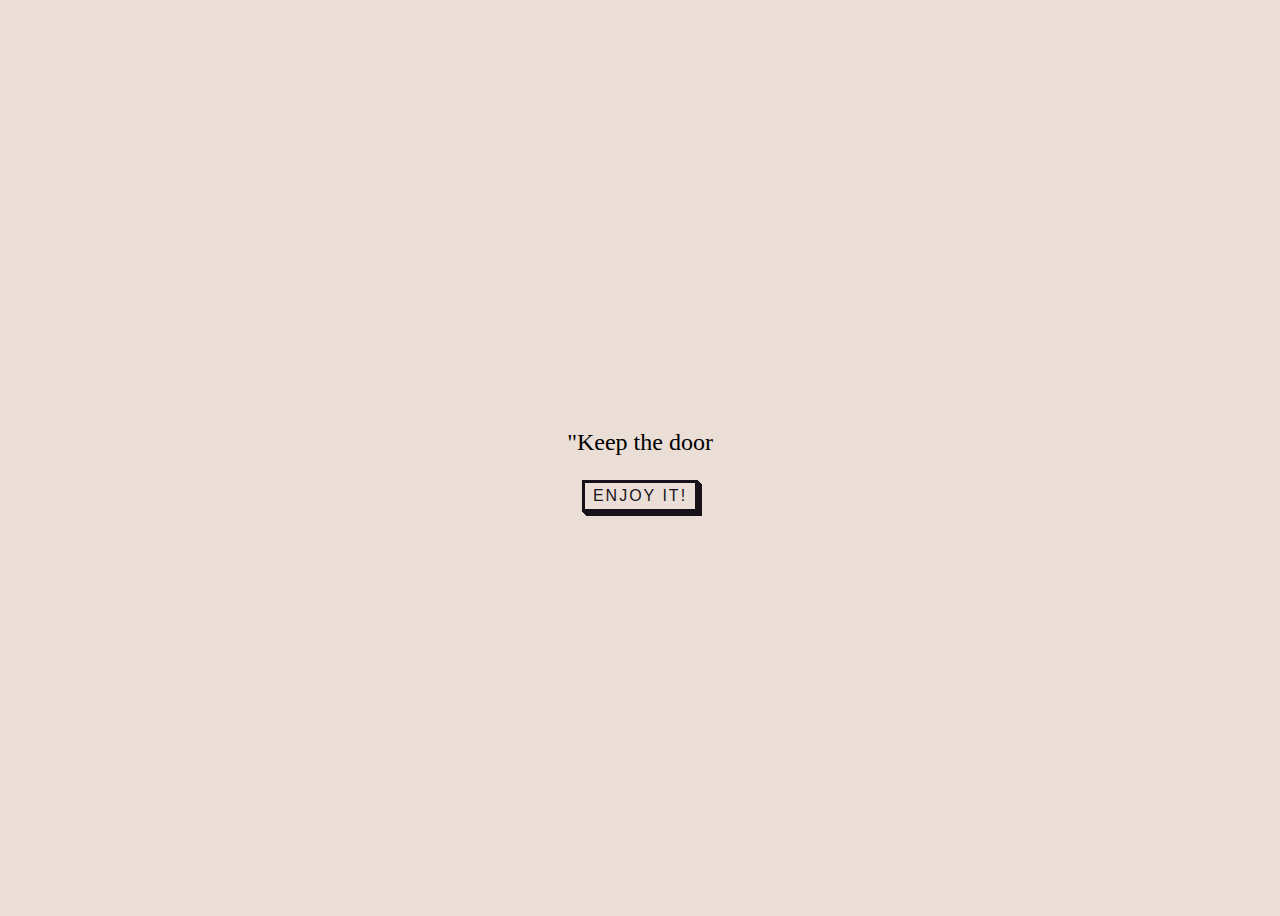
<file: Interactive Media/A3/index.html>
<!DOCTYPE html>

<html lang="en">

    <head>

        <meta charset="utf-8">
        <meta name="viewpoint" content="width=device-width, initial-scale=1.0">

        <link rel="stylesheet" href="style.css">
        <script src="load.js" defer></script>

        <title>loading page</title>

    </head>

    <!-- This is an "anywhere door" music player website.  -->

    <!-- When I was a kid, I wished I could have cool gadgets owned by Doraemon, especially Anywhere Door, 
    which was the inspiration for this website.   -->

    <body id="load-body" >

        <p id="type-effect"></p>
       
        <button id="load-link" onclick="loadPageAfterDelay(3000, './main.html')">Enjoy it!</button>

        <div id="load-throbber">

          <div class="color"></div>

        </div>
  
    </body>

</html>
</file>
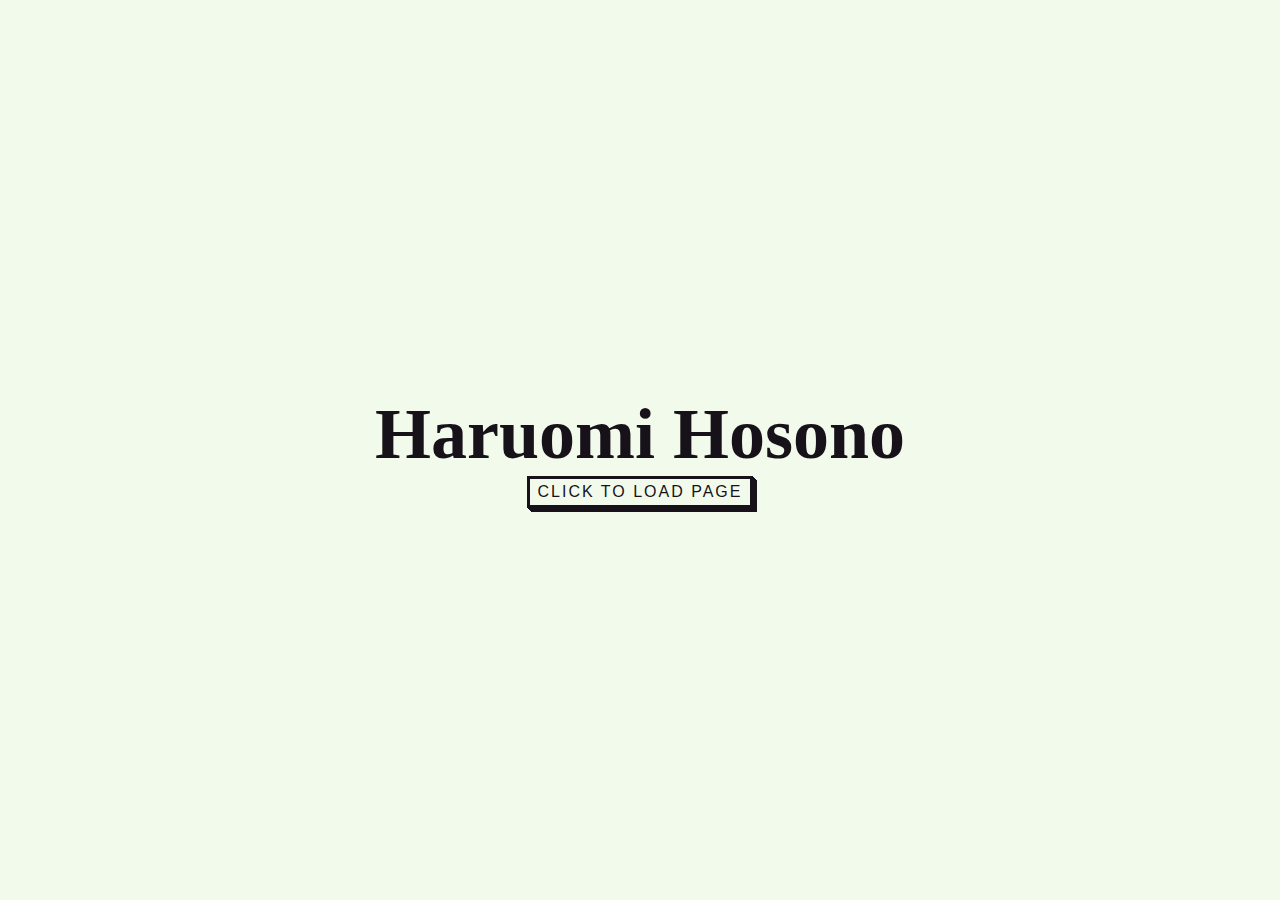
<file: Interactive Media/A2/e3/index.html>
<!DOCTYPE html>

<!-- 

  PROVIDE MEANINGFUL FEEDBACK TO THE FOLLOWING ELEMENTS:
  1) <button> with the id of load-link on the loading page (index.html)
  2) <div> with the id of load-throbber on the loading page (index.html)
  3) <li>s inside of the <ol> inside of the <nav> on the information page (hosono.html)
  4) <button> with the id of mode-button on the information page (hosono.html)

-->

<html lang="en">

  <head>

    <meta charset="utf-8">
    <meta name="viewport" content="width=device-width, initial-scale=1.0">

    <link rel="stylesheet" type="text/css" href="./style.css">

    <title>Loading Page</title>

    <script src="./fakeLoad.js" defer></script>

  </head>

  <body id="load-body">

      <h1>Haruomi Hosono</h1>
      <!--
        Typically I'd use an <a> here but as we're faking a load time I'm using a <button> instead.  If it was an 
        <a> I would leave off the target attribute so that it would redirect the current tab.
      -->
      <!--
        The function loadPageAfterDelay() is declared in the file fakeLoad.js - it takes a number value that sets the 
        amount of time it takes in ms and a url to redirect to.
      -->
      <button id="load-link" onclick="loadPageAfterDelay(3000, './hosono.html')">Click to Load Page</button>
      <!--
        This is a div we're using for the throbber - if we wanted to do a % based loading bar there is an element 
        called <progress> but as this one is just indicating a wait rather than providing direct feedback on progress I've 
        opted for using a <div>.
      --> 
      <div id="load-throbber">
        <div class="color"></div>
      </div>


  </body>

</html>
</file>
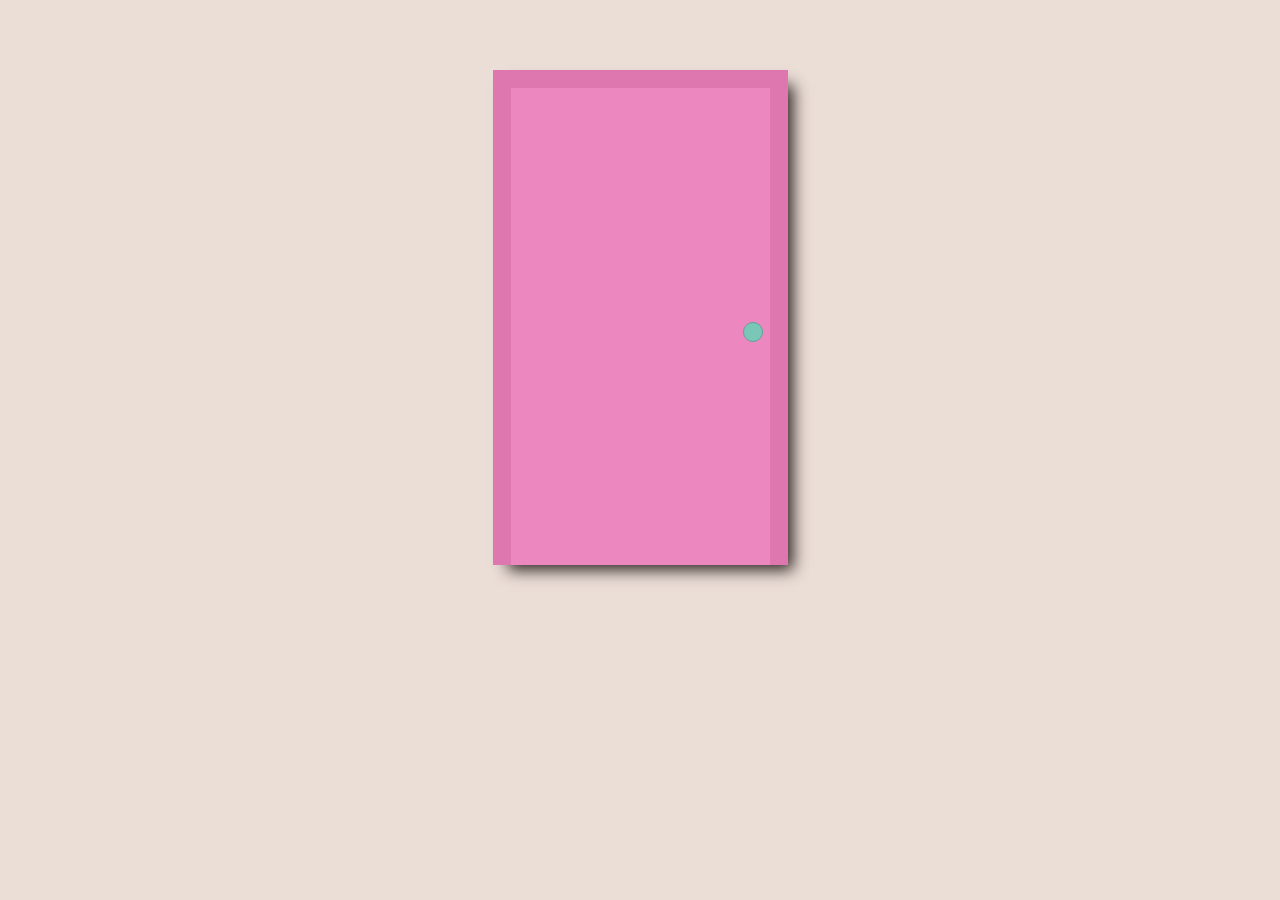
<file: Interactive Media/A3/main.html>
<!DOCTYPE html>

<html lang="en">

    <head>

        <meta charset="utf-8">
        <meta name="viewpoint" content="width=device-width, initial-scale=1.0">

        <link rel="stylesheet" href="style.css">
        <script src="script.js" defer></script>

        <title>ANYWHERE DOOR</title>
    </head>

    <body>

        <!--<h1>This is an anywhere door</h1>-->

        <!-- At first, the action I chose was dragging. However, during the programming process, 
            I found that using drag and drop combined with JavaScript to make the interactive action of opening the door was a big challenge for me. 
            There were some problems that were difficult to solve during the process, so I finally decided to change it to a click action, 
            that is, click the mouse to open the door and hover to the door to automatically close the door. 
            This also contributed to an interesting interactive effect.   -->

        <div id="door-wrapper" class="door-wrapper">
            <div id="door" class="door">
                <audio id="audio"></audio>
            </div>
        </div>

        <!-- The music included on the website is all produced by myself, using the software Ableton Live 11. -->

        <!-- If you're interested, below is an introduction to all the ambient music I've created and they will be played randomly. -->

        <!-- Northern Snow: Inspired by winter in the northern town where I live. I tried to create a snowy, silver-clad atmosphere with different chords, 
            recordings of the wind, and the sound of stepping in the snow. The second half of the track I found interesting, I added some bell chords to make it suddenly jumpy, 
            lively and a little mysterious, but it only lasted for a short while before the bell came to an abrupt end. 
            You walking in the snow suddenly saw a silver fox and wanted to follow in its footsteps, but the snow fox had already disappeared in the heavy snow... 
        -->

        <!-- Island in Lake: I found recordings of rivers, birdsong, and some subtle white noise on the Freesound website, combining them with simple chords. 
            The track might sound like a scene of someone meditating with their backs to the woods, facing the sparkling lake. 
            I wanted it to happen naturally and cause a calming space, and I didn't add a lot of complicated chords. 
        -->

        <!-- City Rainy Night: To this track I added recordings of rain, cassettes, and cars passing by, hoping to draw the listener to a night of heavy traffic: 
            it was raining heavily in the city, and vehicles were passing by your, splashing the rain. You took out his earphones and played a song. Everything around him seemed to be drifting away... 
        -->

        <!-- Sencha: In a leisurely afternoon, you travel to a warm room, making tea and reading your favorite book... -->

        
    </body>

</html>
</file>
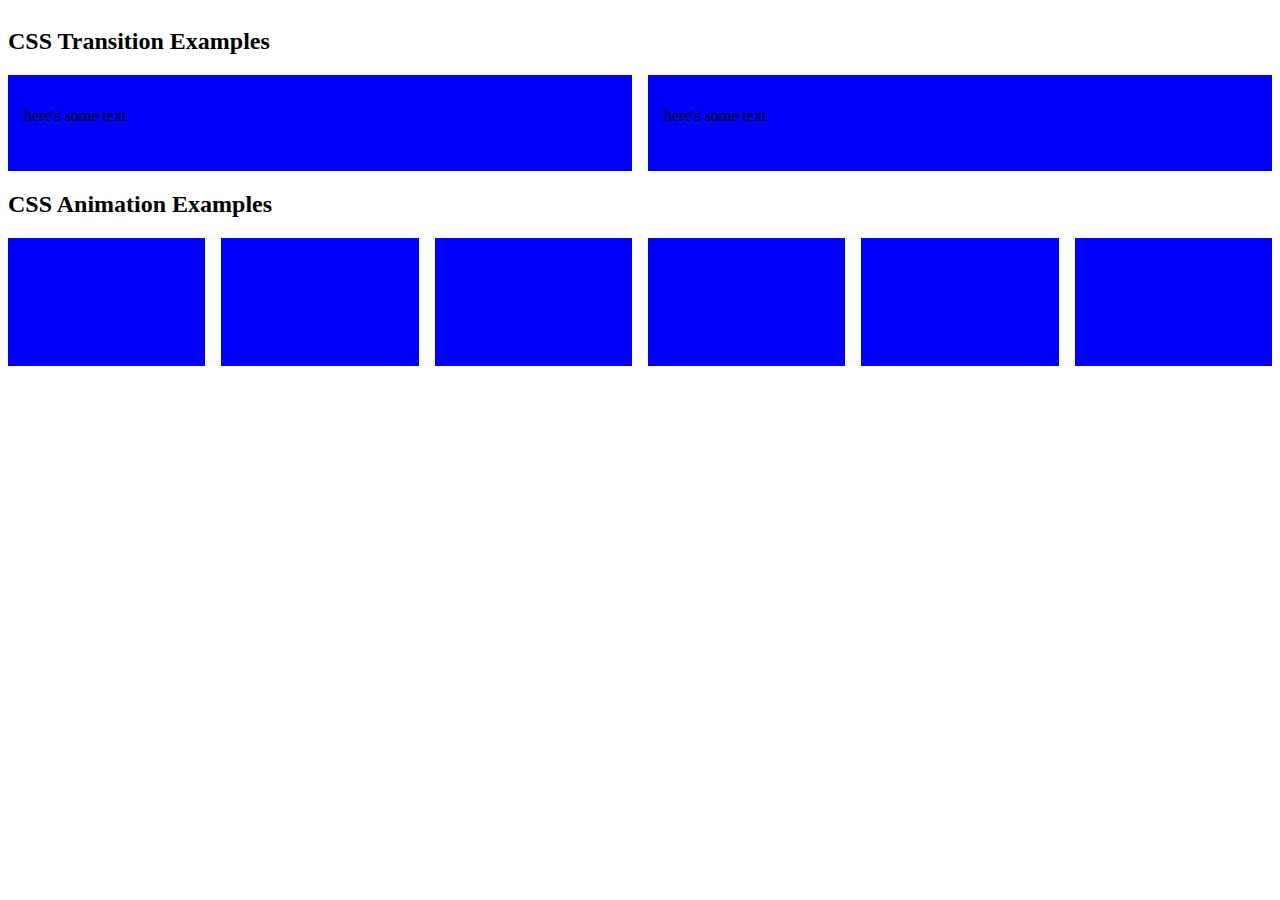
<file: Interactive Media/A2/e3/motionTest.html>
<!DOCTYPE html>

<html lang="en">

  <head>

    <meta charset="utf-8">
    <meta name="viewport" content="width=device-width, initial-scale=1.0">

    <link rel="stylesheet" type="text/css" href="./motion.css">

    <title>Motion Test</title>

    <script src="./fakeLoad.js" defer></script>

  </head>

  <body>

    <div id="motion-container">

      <h2>CSS Transition Examples</h2>

      <div id="transition-container">

        <div class="transitionExample" id="transition-example-1">
          <p>here's some text</p>
        </div>
        <div class="transitionExample" id="transition-example-2">
          <p>here's some text</p>
        </div>

      </div>
      
      <h2>CSS Animation Examples</h2>

      <div id="animation-container">

        <div class="animationExample" id="animation-example-1"></div>
        <div class="animationExample" id="animation-example-2"></div>
        <div class="animationExample" id="animation-example-3"></div>
        <div class="animationExample" id="animation-example-4"></div>
        <div class="animationExample" id="animation-example-5"></div>
        <div class="animationExample" id="animation-example-6"></div>

      </div>

    </div>

  </body>

</html>
</file>
<file: Interactive Media/A3/style.css>
* {
    box-sizing: border-box;
}

body {
    background: #EBDED7;
    box-sizing: border-box;
}

/* I used the same color scheme as Doraemon’s anywhere door for the color of the door. */
.door-wrapper {
  width: 295px;
  height: 495px;
  margin: 70px auto 40px;
  border: 18px solid #de77b0;
  border-bottom: none;
  perspective: 1200px;
  background-repeat: no-repeat;
  background-size: cover;
  box-shadow: 10px 10px 15px -5px #2c231f;
  .door {
    height: 100%;
    background: #ed87bf;
    border-bottom: none;
    cursor: pointer;
    transition: all 1000ms ease-in;
    transform-origin: left;
    position: relative;
    &:before {
    content: '';
  height: 18px;
  width: 18px;
  border-radius: 50%;
  background: #7ac7b8;
  display: block;
  position: absolute;
  top: calc(50% - 5px);
  border: 1px solid #61a396;
  right: 7px;
    }
  }
}

.openDoor {
  transform: rotateY(-160deg);
}

.closeDoor {
  transform: rotateY(0deg);
}

/* code for loading page */

#load-body{
  height: 100vh;
  display: flex;
  flex-direction: column;
  align-items: center;
  justify-content: center;
}

#type{
  margin-left: 40px;
  margin-right: 40px;
}


#load-link{
  background-color: #EBDED7;
  font-size: 16px;
  letter-spacing: 2px;
  text-decoration: none;
  text-transform: uppercase;
  color:#171219;
  cursor: pointer;
  border: 3px solid;
  padding: 0.25em 0.5em;
  box-shadow: 1px 1px 0px 0px, 2px 2px 0px 0px, 3px 3px 0px 0px, 4px 4px 0px 0px, 4px 4px 0px 0px;
  position: relative;
  user-select: none;
  -webkit-user-select: none;
  touch-action: manipulation;
}

#load-link:active {
  box-shadow: 0px 0px 0px 0px;
  top: 5px;
  left: 5px; 
}

#load-throbber {
  position: relative;
  height: 10px;
  width: 20%;
  border: 2px solid #171219;
  border-radius: 15px;
  display: none;
}

#load-throbber .color{
  position: absolute;
  background-color: #171219;
  width: 0px;
  height: 8px;
  border-radius: 15px;
  animation: progres 3s infinite linear;    
}

@keyframes progres{
  0%{
    width: 0%;
  }
  25%{
      width: 50%;
  }
  50%{
      width: 75%;
  }
  75%{
      width: 85%;
  }
  100%{
      width: 100%;
  }
};


@media only screen and (min-width: 600px) {
  :root{
    font-size: 20px;
  }
  
  .img-wrapper{
    width: 75%;
    margin: 1.5rem auto;
  }

}


@media only screen and (min-width: 992px) {
  :root{
    font-size: 24px;
  }

  .img-wrapper{
    max-width: fit-content;
    float: right;
    margin: 1.5rem;
  }

}

@media (prefers-reduced-motion) {
  :root{
    scroll-behavior: auto;
  }
}
</file>
<file: Interactive Media/A2/e3/style.css>
/*
  This one CSS file is imported into both index.html AND hosono.html so you need to be careful that it 
  works for both.
*/

*{
  box-sizing: border-box;
  background-origin: border-box;
  margin: 0;
}

:root{
  /* first two colours come from Kuroi's Manga Pallete Palette */
  /* https://lospec.com/palette-list/manga-pallete */
  --col-01:#171219;
  --col-02:#f2fbeb;
  --col-03:#5252ff;
  --col-04:#b6e878;
  font-size: 16px;
  /* scroll behaviour makes the <a> links to ids scroll to position over time rather than immediately */
  scroll-behavior: smooth;
}

body{
  padding: 1rem;
  background-color: var(--col-02);
  color: var(--col-01);
}

nav {
  margin-top: 1rem;
}

nav li{
  font-size: 1rem;
}

section{
  margin-bottom: 2rem;
}

h1{
  font-size: 3rem;
}

h2{
  font-size: 2rem;
}

p{
  font-size: 1rem;
  margin-top: 1rem;
}

figcaption{
  width: fit-content;
}

dl ul{
  margin-bottom: 0;
}

li{
  font-size: 1rem;
}

dd{
  padding-left: 60px;
}

li ul{
  padding-left: 40px;
}

.img-wrapper{
  width: 100%;
  margin-bottom: 1.5rem;
}

.img-figure{
  display: flex;
  flex-direction: column;
  align-items: center;
}

.article-img{
  width: 80%;
}

.res-columns{
  column-width: 25rem;
}

#mode-button{
  float: right;
  /* note the use of position: sticky to keep the button on the page even with scrolling */
  position: sticky;
  top: 1rem;

}

/* code for loading page */

#load-body{
  height: 100vh;
  display: flex;
  flex-direction: column;
  align-items: center;
  justify-content: center;
}
/* changing button to look like a link */

#load-link{
  background-color: var(--col-02);
  font-size: 16px;
  letter-spacing: 2px;
  text-decoration: none;
  text-transform: uppercase;
  color: var(--col-01);
  cursor: pointer;
  border: 3px solid;
  padding: 0.25em 0.5em;
  box-shadow: 1px 1px 0px 0px, 2px 2px 0px 0px, 3px 3px 0px 0px, 4px 4px 0px 0px, 4px 4px 0px 0px;
  position: relative;
  user-select: none;
  -webkit-user-select: none;
  touch-action: manipulation;
}

#load-link:active {
  box-shadow: 0px 0px 0px 0px;
  top: 5px;
  left: 5px; 
}

#load-throbber {
  position: relative;
  height: 10px;
  width: 20%;
  border: 2px solid var(--col-01);
  border-radius: 15px;
  display: none;
}

#load-throbber .color{
  position: absolute;
  background-color: var(--col-01);
  width: 0px;
  height: 8px;
  border-radius: 15px;
  animation: progres 3s infinite linear;    
}

@keyframes progres{
  0%{
    width: 0%;
  }
  25%{
      width: 50%;
  }
  50%{
      width: 75%;
  }
  75%{
      width: 85%;
  }
  100%{
      width: 100%;
  }
};

/* Media Queries */

/* medium devices 600 - 992 */
@media only screen and (min-width: 600px) {
  :root{
    font-size: 20px;
  }
  
  .img-wrapper{
    width: 75%;
    margin: 1.5rem auto;
  }

}

/* medium devices 992 + */
@media only screen and (min-width: 992px) {
  :root{
    font-size: 24px;
  }

  .img-wrapper{
    max-width: fit-content;
    float: right;
    margin: 1.5rem;
  }

}

@media (prefers-reduced-motion) {
  :root{
    scroll-behavior: auto;
  }
}
</file>
<file: Interactive Media/A2/e3/motion.css>
#motion-container{
  display: flex;
  flex-direction: column;
}

#transition-container{
  width: 100%;
  display: flex;
  flex-direction: row;
  gap: 1rem;
}

.transitionExample{
  padding: 1rem;
  height: 4rem;
  background-color: blue;
  flex-grow: 1;
}

#transition-example-1:hover{
  background-color: red;
}

#animation-container{
  width: 100%;
  display: flex;
  flex-direction: row;
  gap: 1rem;
}

.animationExample{
  height: 8rem;
  background-color: blue;
  flex-grow: 1;
}

@keyframes cycleColour {
  0% {
    background-color: blue;
  }
  50% {
    background-color: greenyellow;
  }
  100% {
  background-color: crimson;
  }
}


#animation-example-1{
  animation: cycleColour 5s infinite ease-in;
}

#animation-example-2{
  animation: cycleColour 5s infinite ease-out;
}

#animation-example-3{
  animation: cycleColour 5s infinite ease-in-out;
}

#animation-example-4{
  animation: cycleColour 5s infinite linear;
}

#animation-example-5{
  animation: cycleColour 5s infinite ease-in reverse;
}

#animation-example-6{
  animation: cycleColour 5s infinite ease-in alternate;
}
</file>
